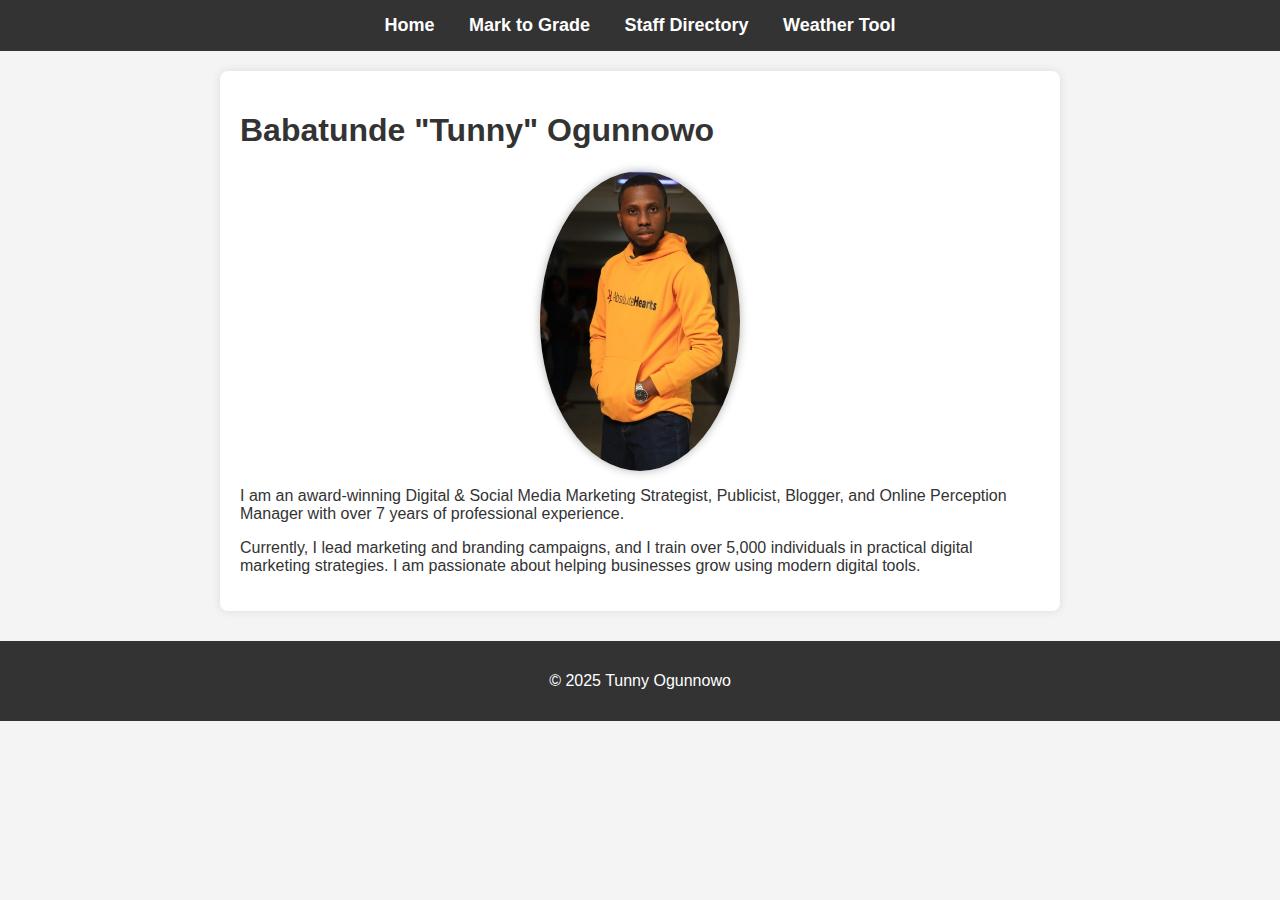
<file: Assignment1/index.html>
<!DOCTYPE html>
<html lang="en">
<head>
    <meta charset="UTF-8">
    <meta name="viewport" content="width=device-width, initial-scale=1.0">
    <title>Home - Tunny Ogunnowo</title>
    <link rel="stylesheet" href="styles.css">
</head>
<body>
    <header>
        <nav>
            <ul>
                <li><a href="index.html">Home</a></li>
                <li><a href="mark_converter.html">Mark to Grade</a></li>
                <li><a href="staff_directory.html">Staff Directory</a></li>
                <li><a href="weather_tool.html">Weather Tool</a></li>
            </ul>
        </nav>
    </header>

    <main>
        <h1>Babatunde "Tunny" Ogunnowo</h1>
        <img src="tunny_ogunnowo.jpg" alt="Tunny Ogunnowo" id="myProfilePic">
        <p>I am an award-winning Digital & Social Media Marketing Strategist, Publicist, Blogger, and Online Perception Manager with over 7 years of professional experience.</p>
        <p>Currently, I lead marketing and branding campaigns, and I train over 5,000 individuals in practical digital marketing strategies. I am passionate about helping businesses grow using modern digital tools.</p>
    </main>

    <footer>
        <p>&copy; <span id="footerYear"></span>2025 Tunny Ogunnowo</p>
    </footer>

    <script src="script.js"></script>
</body>
</html>
</file>
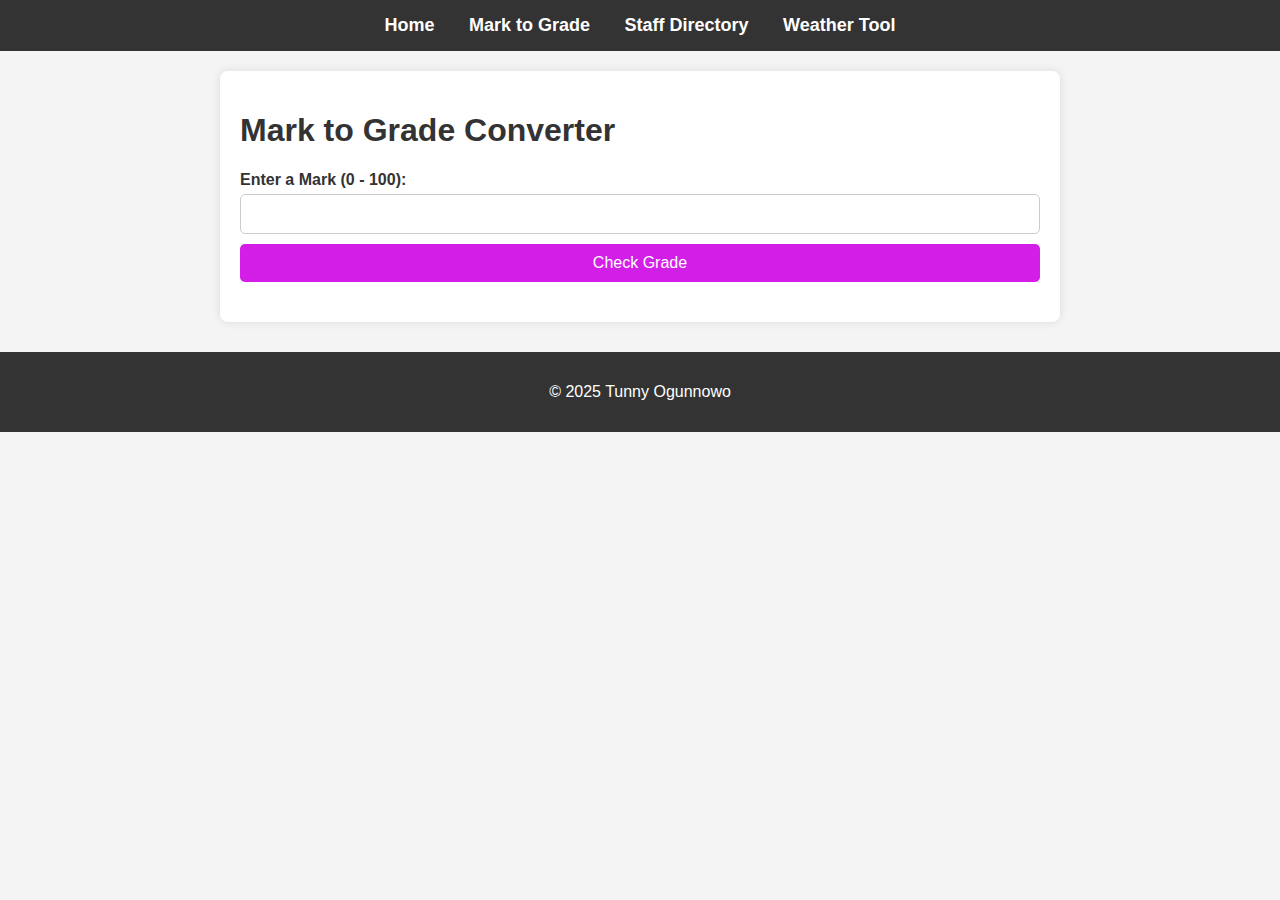
<file: Assignment1/mark_converter.html>
<!DOCTYPE html>
<html lang="en">
<head>
    <meta charset="UTF-8">
    <meta name="viewport" content="width=device-width, initial-scale=1.0">
    <title>Mark to Grade Converter</title>
    <link rel="stylesheet" href="styles.css">
</head>
<body>
    <header>
        <nav>
            <ul>
                <li><a href="index.html">Home</a></li>
                <li><a href="mark_converter.html">Mark to Grade</a></li>
                <li><a href="staff_directory.html">Staff Directory</a></li>
                <li><a href="weather_tool.html">Weather Tool</a></li>
            </ul>
        </nav>
    </header>

    <main>
        <h1>Mark to Grade Converter</h1>
        <form id="gradeForm">
            <label for="markInput">Enter a Mark (0 - 100):</label>
            <input type="number" id="markInput" min="0" max="100" required>
            <button type="submit">Check Grade</button>
        </form>
        <p id="errorMsg"></p>
        <p id="gradeOutput"></p>
    </main>

    <footer>
        <p>&copy; <span id="footerYear">2025</span> Tunny Ogunnowo</p>
    </footer>

    <script src="script.js"></script>
</body>
</html>
</file>
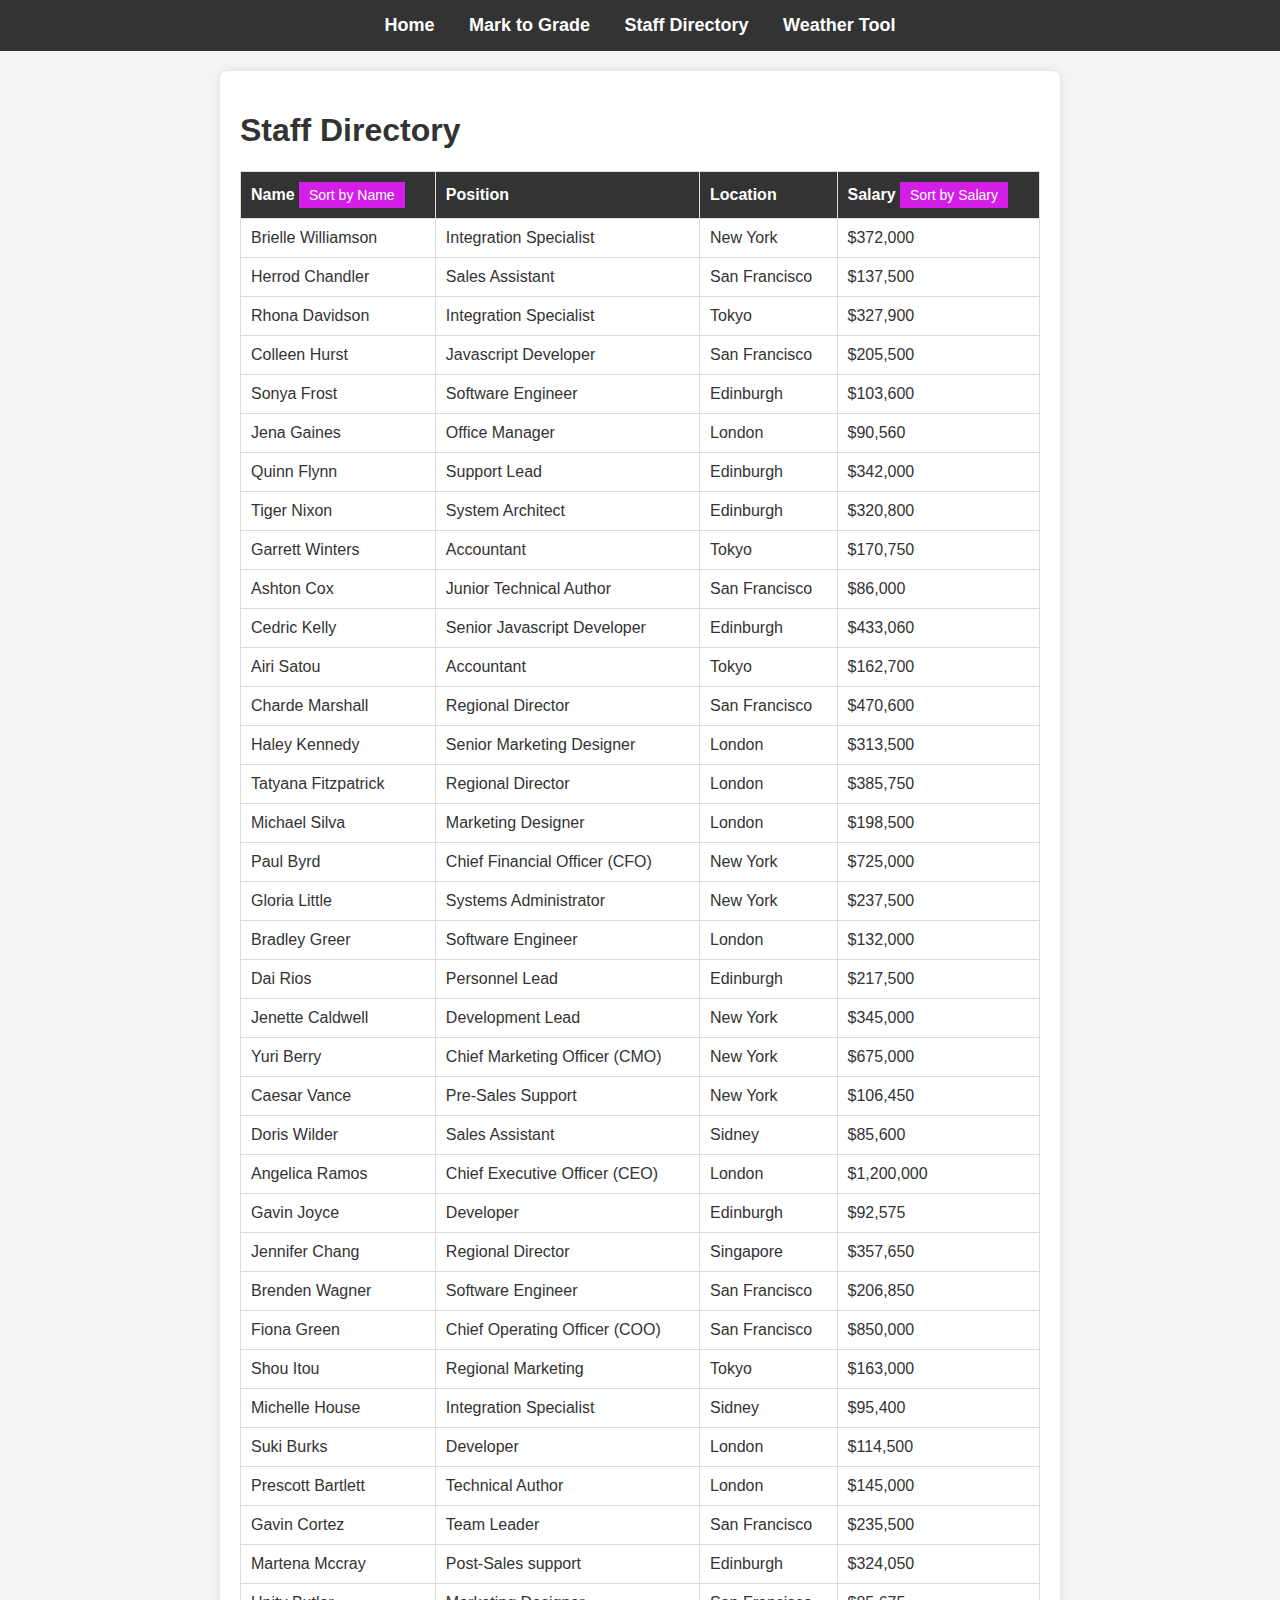
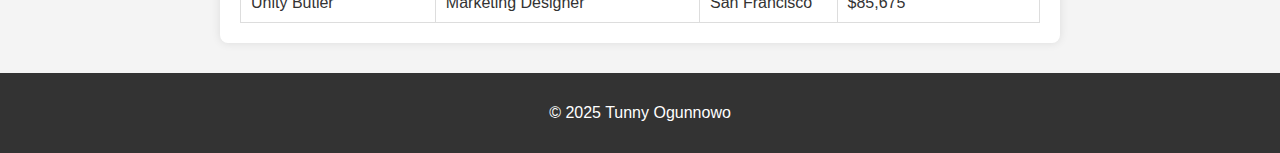
<file: Assignment1/staff_directory.html>
<!DOCTYPE html>
<html lang="en">
<head>
    <meta charset="UTF-8">
    <meta name="viewport" content="width=device-width, initial-scale=1.0">
    <title>Staff Directory</title>
    <link rel="stylesheet" href="styles.css">
</head>
<body>
    <header>
        <nav>
            <ul>
                <li><a href="index.html">Home</a></li>
                <li><a href="mark_converter.html">Mark to Grade</a></li>
                <li><a href="staff_directory.html">Staff Directory</a></li>
                <li><a href="weather_tool.html">Weather Tool</a></li>
            </ul>
        </nav>
    </header>

    <main>
        <h1>Staff Directory</h1>
        <table id="staffTable">
            <thead>
                <tr>
                    <th>Name <button id="sortByName">Sort by Name</button></th>
                    <th>Position</th>
                    <th>Location</th>
                    <th>Salary <button id="sortBySalary">Sort by Salary</button></th>
                </tr>
            </thead>
            <tbody>
                <!-- Staff data will be loaded here by JavaScript -->
            </tbody>
        </table>
    </main>

    <footer>
        <p>&copy; <span id="footerYear">2025</span> Tunny Ogunnowo</p>
    </footer>

    <script src="script.js"></script>
</body>
</html>
</file>
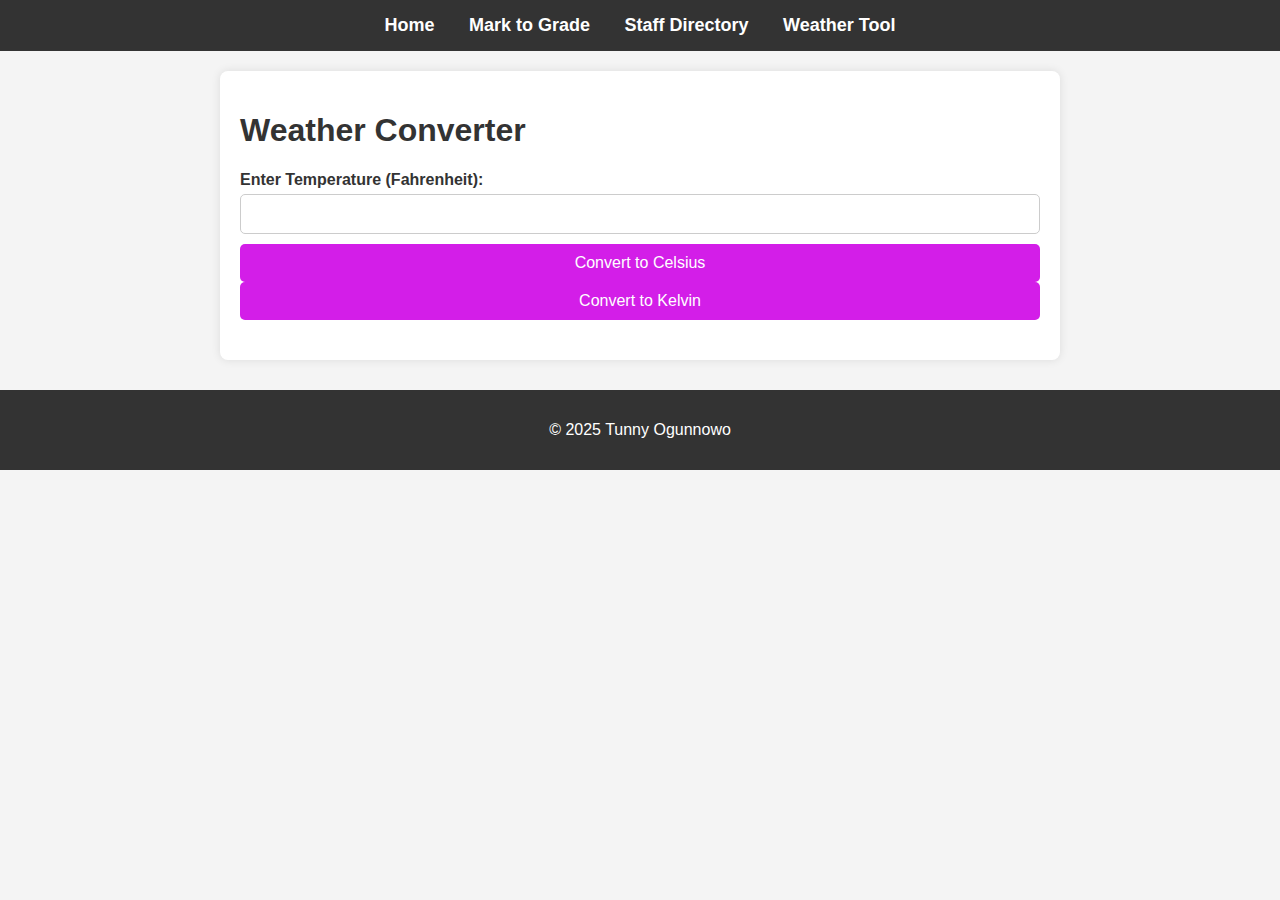
<file: Assignment1/weather_tool.html>
<!DOCTYPE html>
<html lang="en">
<head>
    <meta charset="UTF-8">
    <meta name="viewport" content="width=device-width, initial-scale=1.0">
    <title>Weather Conversion Tool</title>
    <link rel="stylesheet" href="styles.css">
</head>
<body>
    <header>
        <nav>
            <ul>
                <li><a href="index.html">Home</a></li>
                <li><a href="mark_converter.html">Mark to Grade</a></li>
                <li><a href="staff_directory.html">Staff Directory</a></li>
                <li><a href="weather_tool.html">Weather Tool</a></li>
            </ul>
        </nav>
    </header>

    <main>
        <h1>Weather Converter</h1>
        <form id="tempForm">
            <label for="tempInput">Enter Temperature (Fahrenheit):</label>
            <input type="number" id="tempInput" required>
            <button type="button" id="convertToCelsius">Convert to Celsius</button>
            <button type="button" id="convertToKelvin">Convert to Kelvin</button>
        </form>
        <p id="tempOutput"></p>
    </main>

    <footer>
        <p>&copy; <span id="footerYear">2025</span> Tunny Ogunnowo</p>
    </footer>

    <script src="script.js"></script>
</body>
</html>
</file>
<file: Assignment1/styles.css>
/* General Page Styling */
body {
    font-family: Arial, sans-serif;
    margin: 0;
    padding: 0;
    background-color: #f4f4f4;
    color: #333;
}

/* Header & Navigation */
header {
    background-color: #333;
    padding: 15px 0;
    text-align: center;
}

nav ul {
    list-style: none;
    padding: 0;
    margin: 0;
}

nav ul li {
    display: inline;
    margin: 0 15px;
}

nav ul li a {
    text-decoration: none;
    color: white;
    font-size: 18px;
    font-weight: bold;
}

nav ul li a:hover {
    color: #D31EE8; /* Tunny's brand color */
}

/* Main Content */
main {
    max-width: 800px;
    margin: 20px auto;
    padding: 20px;
    background-color: white;
    box-shadow: 0px 0px 10px rgba(0, 0, 0, 0.1);
    border-radius: 8px;
}

/* Profile Picture Styling */
#myProfilePic {
    display: block;
    width: 200px;
    height: auto;
    margin: 10px auto;
    border-radius: 50%;
    box-shadow: 0 0 10px rgba(0, 0, 0, 0.3);
}

/* Form Styling */
form {
    margin: 20px 0;
    display: flex;
    flex-direction: column;
}

form label {
    font-size: 16px;
    font-weight: bold;
    margin-bottom: 5px;
}

form input {
    padding: 10px;
    margin-bottom: 10px;
    border: 1px solid #ccc;
    border-radius: 5px;
    font-size: 16px;
}

form button {
    background-color: #D31EE8; /* Tunny's brand color */
    color: white;
    font-size: 16px;
    padding: 10px;
    border: none;
    cursor: pointer;
    border-radius: 5px;
}

form button:hover {
    background-color: #b517c2;
}

/* Staff Table Styling */
table {
    width: 100%;
    border-collapse: collapse;
    margin-top: 10px;
}

th, td {
    border: 1px solid #ddd;
    padding: 10px;
    text-align: left;
}

th {
    background-color: #333;
    color: white;
}

th button {
    background-color: #D31EE8;
    color: white;
    padding: 5px 10px;
    border: none;
    cursor: pointer;
    font-size: 14px;
}

th button:hover {
    background-color: #b517c2;
}

/* Footer */
footer {
    text-align: center;
    padding: 15px 0;
    background-color: #333;
    color: white;
    margin-top: 30px;
}

/* Styling for Error Messages */
#errorMsg, #gradeOutput, #tempOutput {
    font-size: 18px;
    font-weight: bold;
    margin-top: 10px;
}

/* Responsive Design */
@media (max-width: 768px) {
    main {
        width: 90%;
    }
    
    nav ul li {
        display: block;
        margin: 10px 0;
    }
}
</file>
